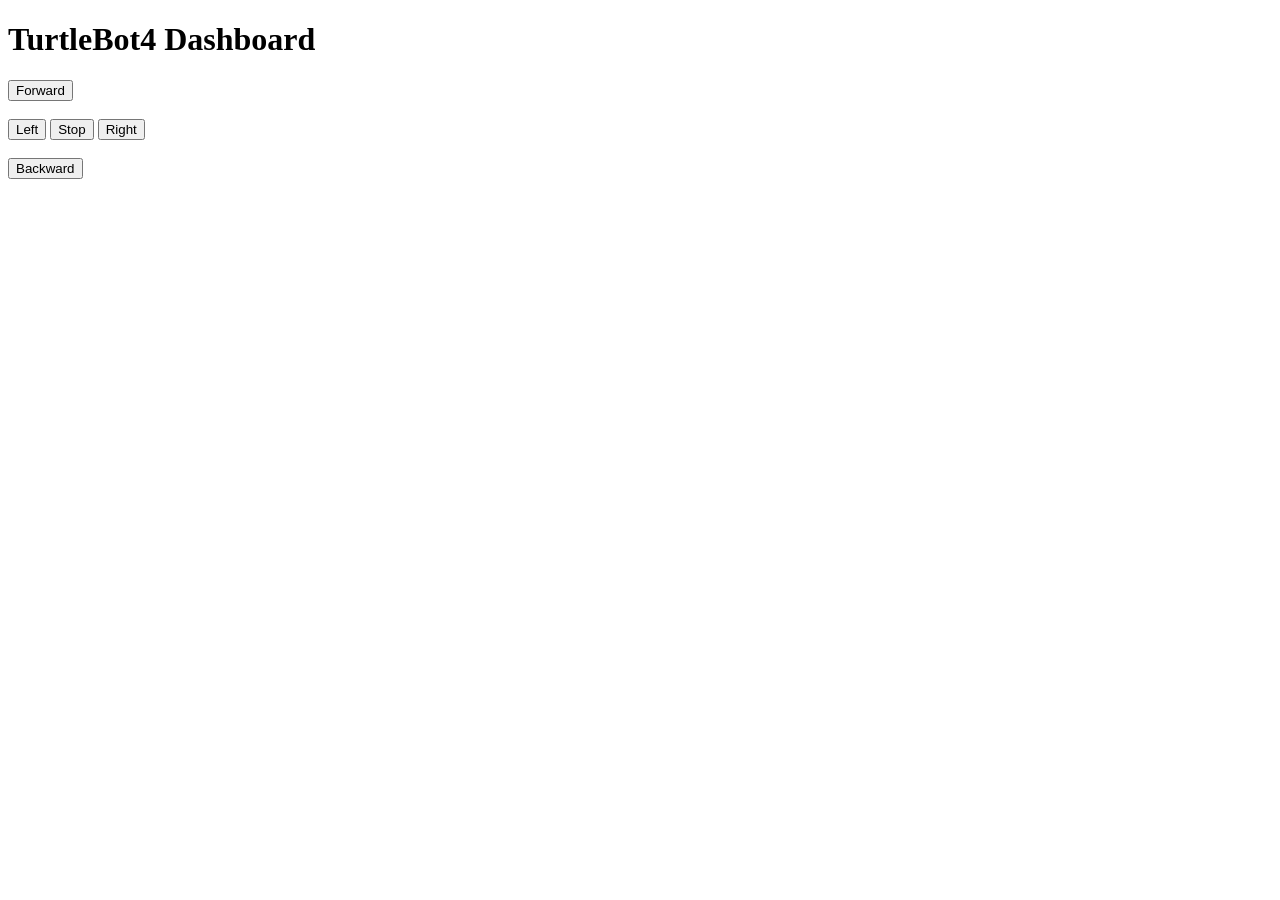
<file: templates/index_keyboard.html>
<!DOCTYPE html>
<html>
<head>
<title>TurtleBot4 Control</title>
</head>
<body>

<h1>TurtleBot4 Dashboard</h1>

<button onclick="fetch('/forward')">Forward</button>
<br><br>

<button onclick="fetch('/left')">Left</button>

<button onclick="fetch('/stop')">Stop</button>

<button onclick="fetch('/right')">Right</button>

<br><br>

<button onclick="fetch('/backward')">Backward</button>

</body>
</html>
</file>
